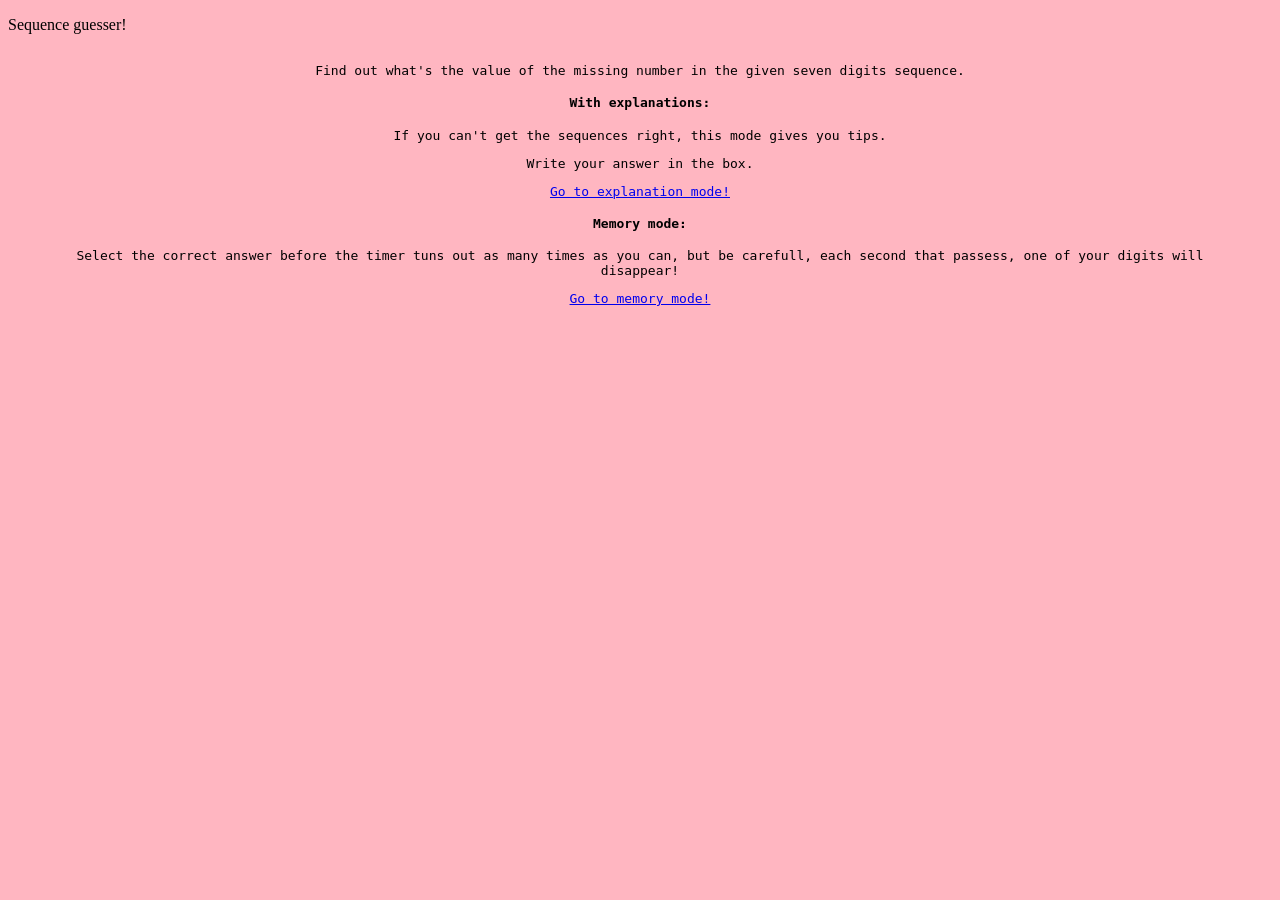
<file: index.html>
<!DOCTYPE html>
<html>
<head>
  <title>Guess the next number!</title>
  <meta charset="UTF-8">
  <link rel="stylesheet" type="text/css" href="sixseven.css">
</head>

<body>
    <div class="titulo">
        <p>Sequence guesser!</p>
    </div>
    <div class="rules">
        <p>Find out what's the value of the missing number in the given seven digits sequence.</p>
        <h4>With explanations: </h4>
        <p>If you can't get the sequences right, this mode gives you tips.</p>
        <p>Write your answer in the box.</p>
        <a href = "storyMode.html"> Go to explanation mode! </a>



        <h4>Memory mode: </h4>
        <p>Select the correct answer before the timer tuns out as many times as you can, but be carefull, each second that passess, one of your digits will disappear!</p>
        <a href = "memoryMode.html"> Go to memory mode! </a>
    </div>
</body>
</html>
</file>
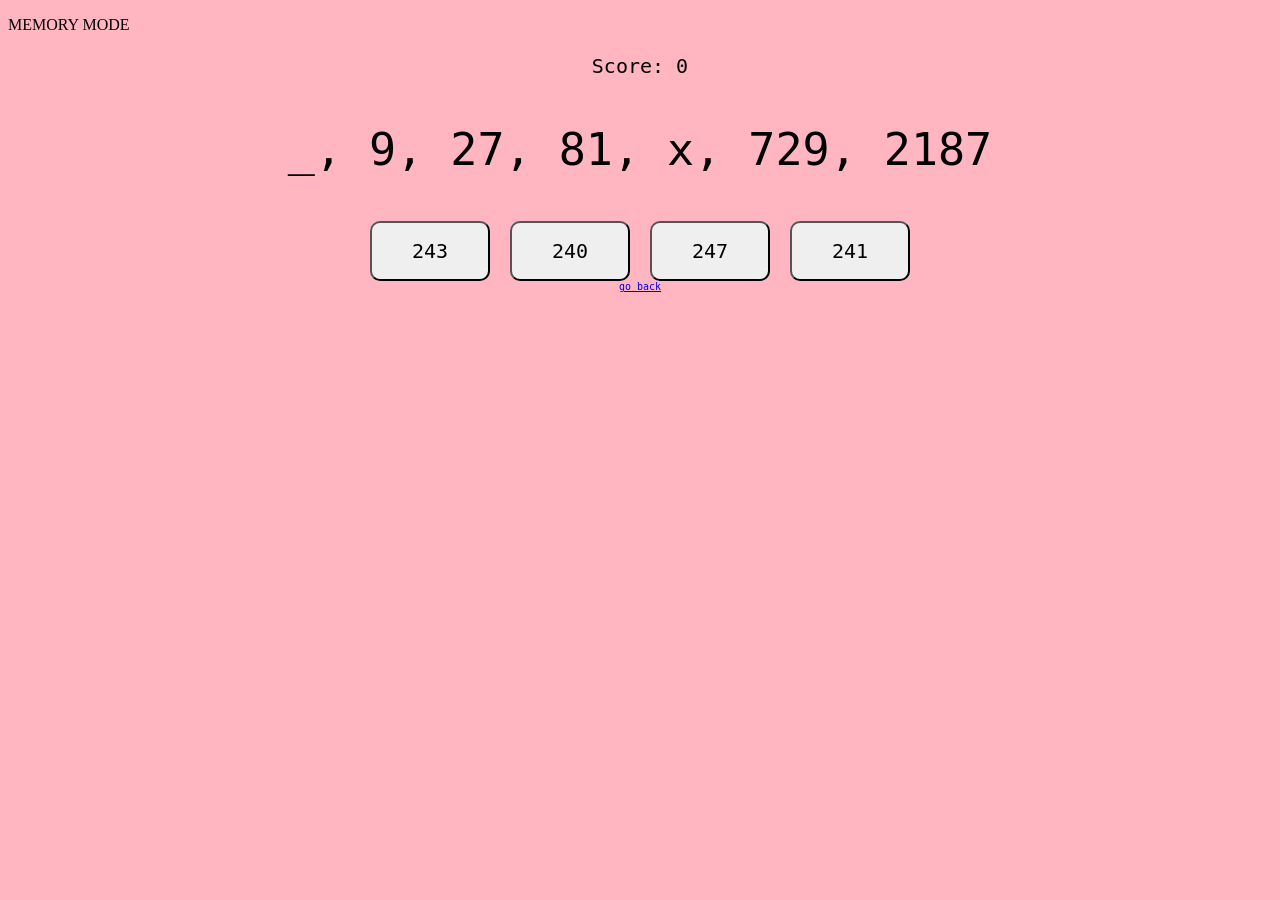
<file: memoryMode.html>
<!DOCTYPE html>
<html>
<head>
  <title>Memory Mode</title>
  <meta charset="UTF-8">
  <link rel="stylesheet" type="text/css" href="sixseven.css">
</head>

<body>
    <div class="titulo">
        <p>MEMORY MODE</p>
    </div>

    <div class="sequence-counter">
        <p class="js-score">Score: 0</p>
    </div>

    <div class="show-sequence"></div>

    <div class="answers js-answers"></div>

    <div class="js-feedback"></div>

    <dialog class="gameOver js-gameOver">
        <h2>Game Over</h2>
        <p class="js-final-score"></p>
        <button class="restart js-restart">Restart</button>
    </dialog>

    <div class="go-back">
        <a href="index.html">go back</a>
    </div>

    <script src="memoryMode.js"></script>
</body>
</html>
</file>
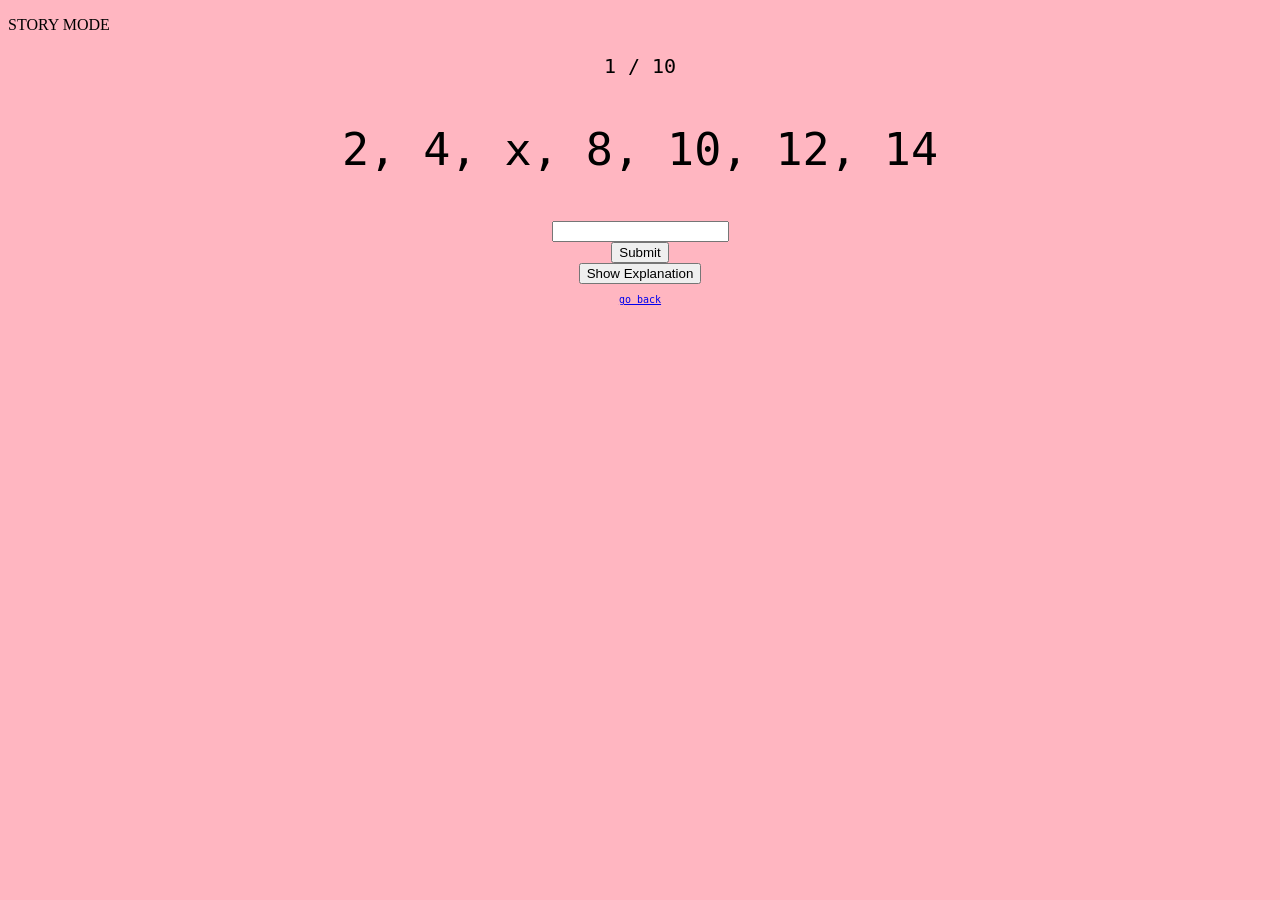
<file: storyMode.html>
<!DOCTYPE html>
<html>
<head>
  <title>Story Mode</title>
  <meta charset="UTF-8">
  <link rel="stylesheet" type="text/css" href="sixseven.css">
</head>

<body>
    <div class="titulo">
        <p>STORY MODE</p>
    </div>

    <div class="sequence-counter">
        <p class="js-counter"></p>
    </div>

    <div class="show-sequence"></div>

    <div class="typed-answer">
        <input type="number" class="js-input">
    </div>

    <div class="show-answer">
        <button class="js-submit">Submit</button>
    </div>

    <div class="js-feedback"></div>

    <div class="show-sequence-explanation">
        <button class="js-explain">Show Explanation</button>
    </div>

    <div class="js-explanation-text"></div>

    <div class="next-sequence">
        <button class="js-next" style="display:none;">Next</button>
    </div>

    <div class="go-back">
        <a href="index.html">go back</a>
    </div>

    <script src="storyMode.js"></script>
</body>
</html>
</file>
<file: sixseven.css>
.title {
	text-align: center;
	font-family:monospace;
	font-size: 60px;
}
.rules{
	font-family:monospace;
	text-align: center;
	padding-left: 5%;
	padding-right: 5%;
	padding-bottom: 5%;
	float: left;
}
body {
    background-color: lightpink;
}
.go-back {
	font-family: monospace;
	font-size: 10px;
	text-align: center;
}
.show-sequence {
	font-family: monospace;
	font-size: 45px;
	text-align: center;
}
.typed-answer{
	font-family: monospace;
	text-align: center;
}
.show-answer {
	font-family: monospace;
	text-align: center;
}
.show-sequence-explanation{
	font-family: monospace;
	text-align: center;
}
.js-feedback {
    font-family: monospace;
    text-align: center;
    font-size: 20px;
}
.next-sequence {
    text-align: center;
    margin-top: 10px;
}
.sequence-counter {
    font-family: monospace;
    text-align: center;
    font-size: 20px;
    margin-bottom: 10px;
}
.answers {
    display: flex;
    justify-content: center;
    gap: 20px;
    margin-top: 20px;
}
.answers button {
    width: 120px;
    height: 60px;
    font-size: 20px;
    border-radius: 10px;
    font-family: monospace;
}
</file>
